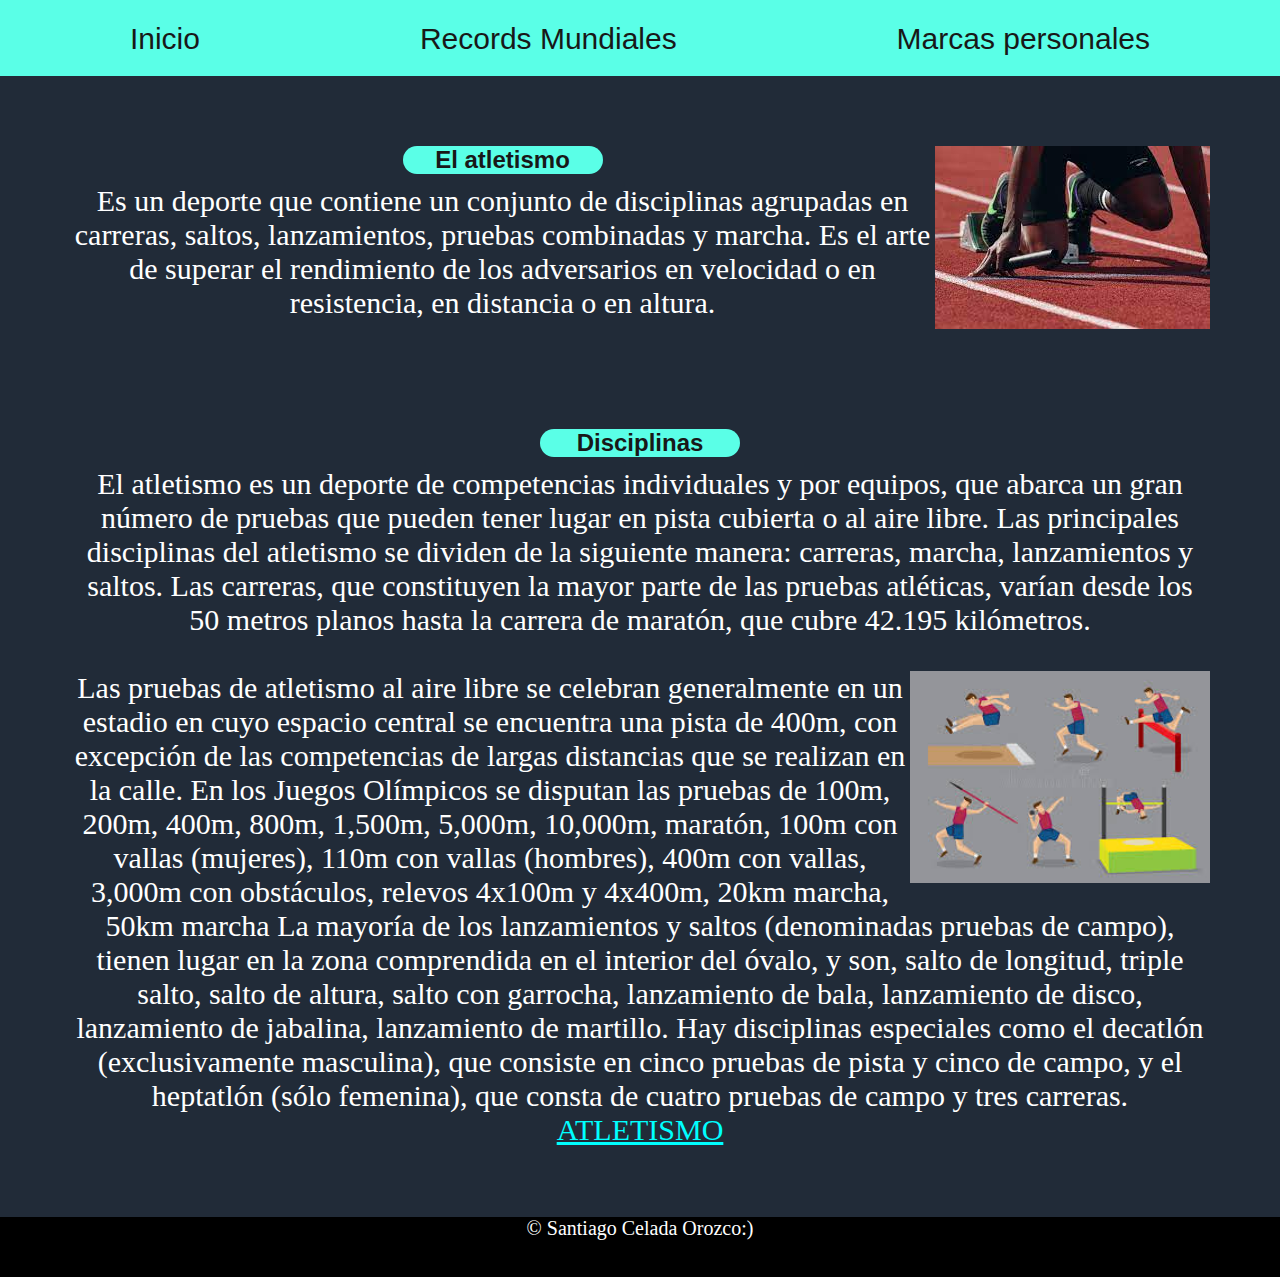
<file: index.html>
<!DOCTYPE html>
<html lang="en">

<head>
    <!-- Custom CSS -->
    <link rel="stylesheet" href="css/style.css">
    <meta charset="UTF-8">
    <meta http-equiv="X-UA-Compatible" content="IE=edge">
    <meta name="viewport" content="width=device-width, initial-scale=1.0">
    <title>Document</title>

</head>

<header>
    <nav>
        <ul>
            <li><a href="index.html">Inicio</a></li>
            <li><a href="Records.html"> Records Mundiales</a></li>
            <li><a href="marcas.html"> Marcas personales </a></li>
        </ul>
    </nav>
</header>

<main>
    <div class="contenedor">
        <section>
            <img src="image/descarga.jfif" alt="">
            <article class="ar1">
                <h2>El atletismo</h2>
                <p class="p1">
                    Es un deporte que contiene un conjunto de disciplinas agrupadas en carreras, saltos,
                    lanzamientos,
                    pruebas
                    combinadas y marcha. Es el arte de superar el rendimiento de los adversarios en velocidad o en
                    resistencia,
                    en distancia o en altura.
                </p>
            </article>
        </section>
        <div class="clean"></div>

        <section class="s2">
            <article class="ar2">
                <h2>Disciplinas</h2>
                <p class="p2">
                    El atletismo es un deporte de competencias individuales y por equipos, que abarca un gran número
                    de
                    pruebas que pueden tener lugar en pista cubierta o al aire libre. Las principales disciplinas
                    del
                    atletismo se dividen de la siguiente manera: carreras, marcha, lanzamientos y saltos. Las
                    carreras,
                    que
                    constituyen la mayor parte de las pruebas atléticas, varían desde los 50 metros planos hasta la
                    carrera
                    de maratón, que cubre 42.195 kilómetros.
                    <br><br>
                    <img src="image/images.jfif" alt="" width="300px">
                    Las pruebas de atletismo al aire libre se celebran generalmente en un estadio en cuyo espacio
                    central se
                    encuentra una pista de 400m, con excepción de las competencias de largas distancias que se
                    realizan
                    en
                    la calle.

                    En los Juegos Olímpicos se disputan las pruebas de 100m, 200m, 400m, 800m, 1,500m, 5,000m,
                    10,000m,
                    maratón, 100m con vallas (mujeres), 110m con vallas (hombres), 400m con vallas, 3,000m con
                    obstáculos,
                    relevos 4x100m y 4x400m, 20km marcha, 50km marcha

                    La mayoría de los lanzamientos y saltos (denominadas pruebas de campo), tienen lugar en la zona
                    comprendida en el interior del óvalo, y son, salto de longitud, triple salto, salto de altura,
                    salto
                    con
                    garrocha, lanzamiento de bala, lanzamiento de disco, lanzamiento de jabalina, lanzamiento de
                    martillo.
                    Hay disciplinas especiales como el decatlón (exclusivamente masculina), que consiste en cinco
                    pruebas de
                    pista y cinco de campo, y el heptatlón (sólo femenina), que consta de cuatro pruebas de campo y
                    tres
                    carreras.
                    <a href="https://www.youtube.com/watch?v=7EeE37AiAgE&ab_channel=HistoriadelDeporte"
                        target="_blank">ATLETISMO</a>
                </p>
            </article>
        </section>

    </div>
</main>

<footer>
    &copy; Santiago Celada Orozco:)
</footer>

<body>

</body>

</html>
</file>
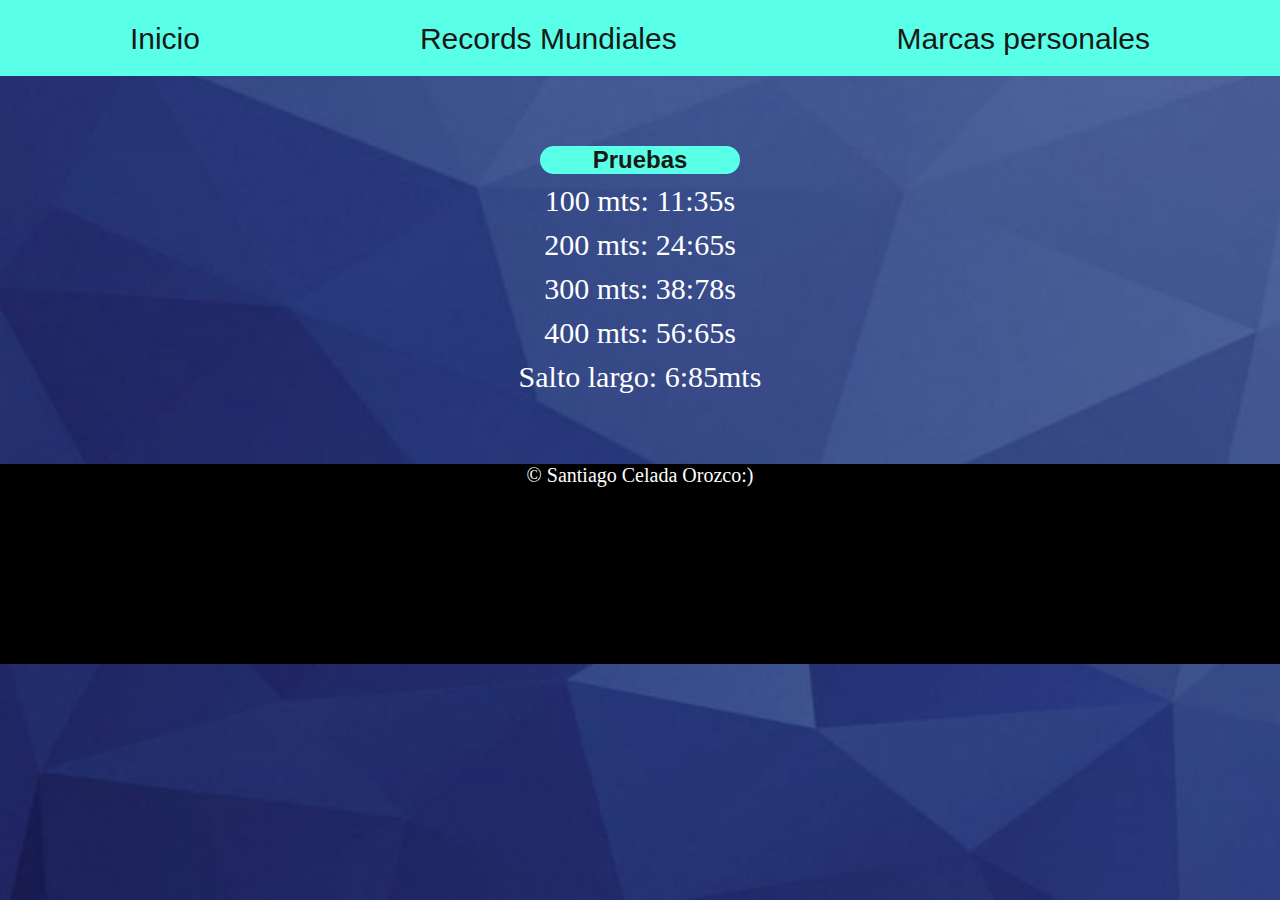
<file: marcas.html>
<!DOCTYPE html>
<html lang="en">

<head>
    <!-- Custom CSS -->
    <link rel="stylesheet" href="css/style.css">
    <link rel="stylesheet" href="css/marca.css">
    <meta charset="UTF-8">
    <meta http-equiv="X-UA-Compatible" content="IE=edge">
    <meta name="viewport" content="width=device-width, initial-scale=1.0">
    <title>Document</title>

</head>

<header>
    <nav>
        <ul>
            <li><a href="index.html">Inicio</a></li>
            <li><a href="Records.html"> Records Mundiales</a></li>
            <li><a href="marcas.html"> Marcas personales </a></li>
        </ul>
    </nav>
</header>

<main>
    <div class="contenedor">
        <section>
            <article>
                <h2>Pruebas</h2>
                <p>100 mts: 11:35s</p>
                <p>200 mts: 24:65s</p>
                <p>300 mts: 38:78s</p>
                <p>400 mts: 56:65s</p>
                <p>Salto largo: 6:85mts</p>
            </article>
        </section>


    </div>
</main>


<footer>
    &copy; Santiago Celada Orozco:)
</footer>

<body>

</body>

</html>
</file>
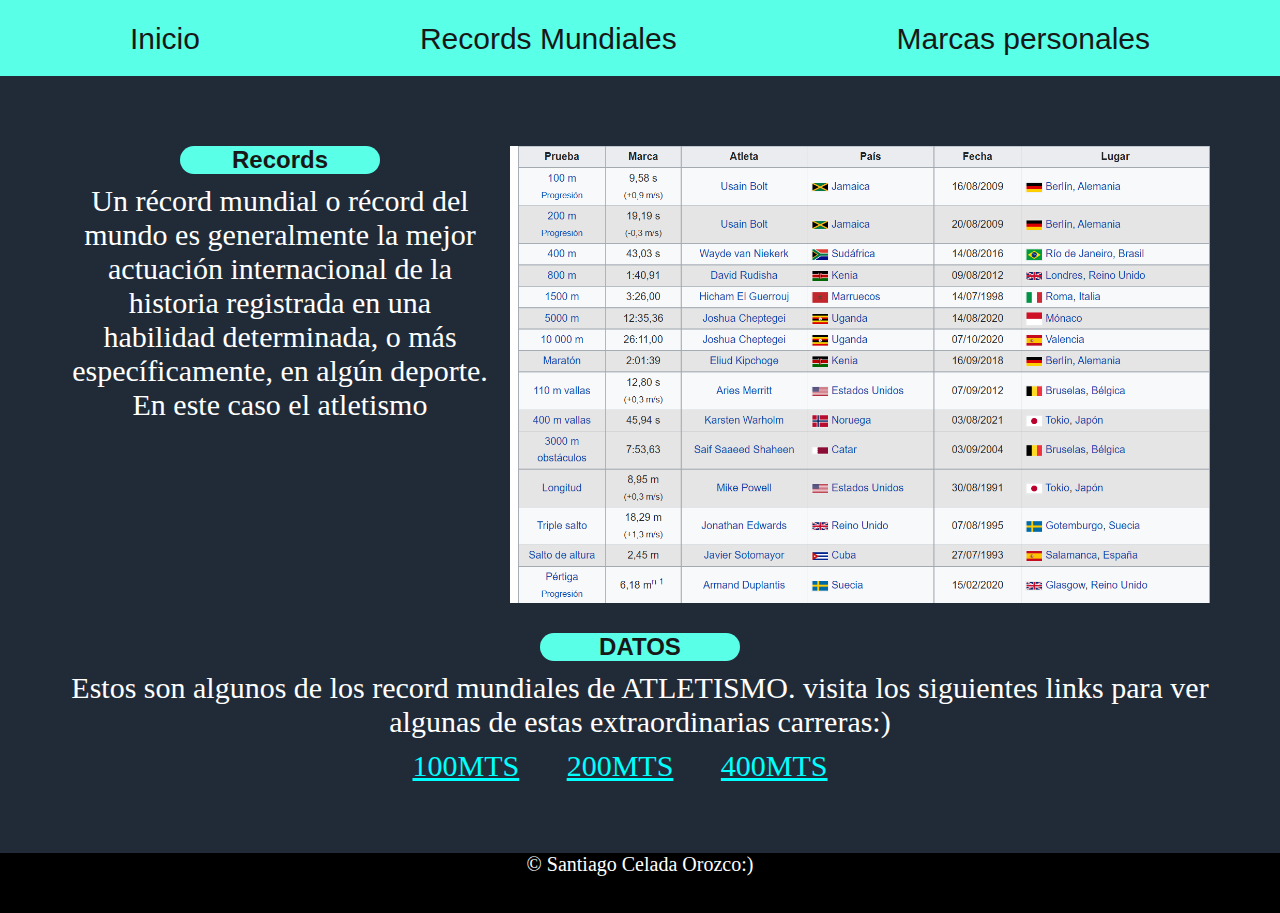
<file: Records.html>
<!DOCTYPE html>
<html lang="en">

<head>
    <!-- Custom CSS -->
    <link rel="stylesheet" href="css/style.css">
    <meta charset="UTF-8">
    <meta http-equiv="X-UA-Compatible" content="IE=edge">
    <meta name="viewport" content="width=device-width, initial-scale=1.0">
    <title>Document</title>

</head>

<header>
    <nav>
        <ul>
            <li><a href="index.html">Inicio</a></li>
            <li><a href="Records.html"> Records Mundiales</a></li>
            <li><a href="marcas.html"> Marcas personales </a></li>
        </ul>
    </nav>
</header>

<main>
    <div class="contenedor">
        <section>
            <img src="image/Sin título.png" alt="" class="img2">
            <article class="ar1">
                <h2>Records</h2>
                <p class="p1">
                    Un récord mundial o récord del mundo es generalmente la mejor actuación internacional de la historia
                    registrada en una habilidad determinada, o más específicamente, en algún deporte. En este caso el
                    atletismo
                </p>
            </article>
        </section>
        <div class="clean"></div>

        <section class="s3">
            <article class="ar2">
                <h2>DATOS</h2>
                <P class="p2">
                    Estos son algunos de los record mundiales de ATLETISMO. visita los
                    siguientes links para ver algunas de estas extraordinarias carreras:)
                </P>
            </article>
            <section>
                <article>
                    <p>
                        <a href="https://www.youtube.com/watch?v=5Dd3MpyUvOA&t=22s&ab_channel=RTVE" target="_blank"
                            class="a1">100MTS</a>
                        <a href="https://www.youtube.com/watch?v=abZ54SCPRLk&ab_channel=CAPITANEXPLOSION"
                            target="_blank" class="a1">200MTS</a>
                        <a href="https://www.youtube.com/watch?v=JWw0LM3Fnn0&ab_channel=MarcaClaro" target="_blank"
                            class="a1">400MTS</a>
                    </p>
                </article>
            </section>
        </section>
    </div>
</main>

<footer>
    &copy; Santiago Celada Orozco:)
</footer>

<body>

</body>

</html>
</file>
<file: css/style.css>
/* Parte 1 */ 
* {
    margin: 0;
    padding: 0;
    box-sizing: border-box;
}

body {
    background-color: #212B38;
}

/* NavBar */
header nav ul {
    display: flex;
    list-style: none;
    background-color: #5AFFE7;
    justify-content: space-around;
    padding: 20px;
}

header nav ul li {
    margin-top: 2px;
}

header nav ul li a {
    text-decoration: none;
    color: rgb(24, 24, 24);
    font-family: 'Lucida Sans', 'Lucida Sans Regular', 'Lucida Grande', 'Lucida Sans Unicode', Geneva, Verdana, sans-serif;
    transition: 0.2s ease;
    padding: 20px 30px;
}

/* -------------------------- */

/* Contenido */

.contenedor {
    margin: 70px;
    text-align: center;
}

.s1 {
    margin: 0 800px 0 0;
    background-color: #5AFFE7;
}

.s2{
    margin: 100px 0 0 0;
}

img {
    float: right;
}

.ar2 {
    margin: 30px 0 0 0;
}

.clean {
    clear: both;
}

h2 {
    display: inline-block;
    background-color: #5AFFE7;
    color: rgb(24, 24, 24);
    width: 200px;
    border-radius: 200px;
    font-family: 'Lucida Sans', 'Lucida Sans Regular', 'Lucida Grande', 'Lucida Sans Unicode', Geneva, Verdana, sans-serif;
}

p {
    color: #fff;
    font-size: 30px;
    margin: 10px 0 0 0;
}

a{
    font-size: 30px;
    color: aqua;
}

footer{
    background-color: #000;
    font-size: 20px;
    height: 60px;
    text-align: center;
    color: #fff;
}
/* --------------------------------> */
/* PARTE 2 -> */

.img2{
    width: 700px;
    margin: 0 0 0 20px;
}

.a1{
    margin: 0 40px 0 0;
}
</file>
<file: css/marca.css>
body{
    background-image: url(../image/4-min-1024x576.jpg);
    background-repeat: no-repeat;
    background-attachment: fixed;
    background-size: cover;
}

footer{
    height: 200px;
}
</file>
